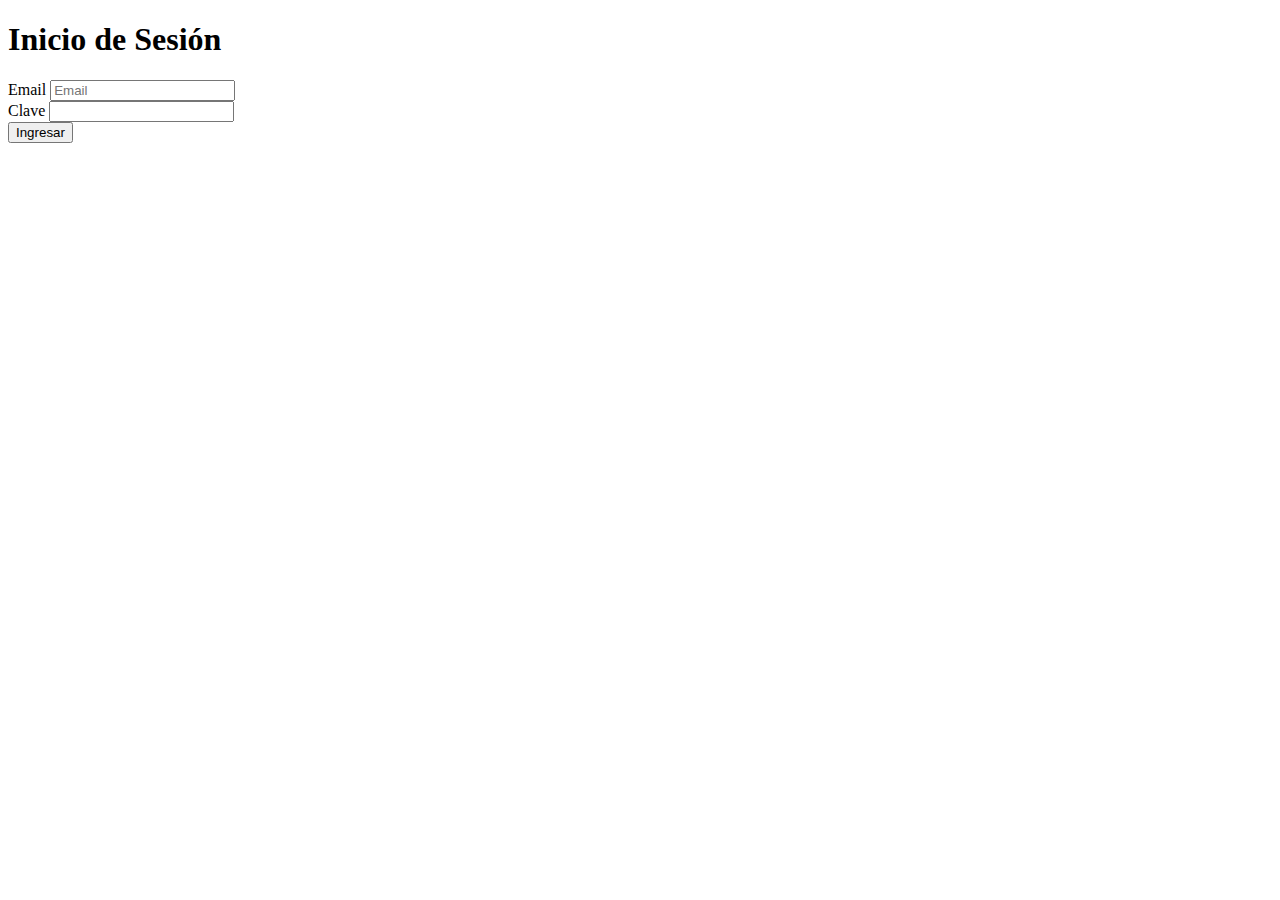
<file: Sesion15Frontend/index.html>
<!DOCTYPE html>
<html lang="en">
<head>
    <meta charset="UTF-8">
    <meta http-equiv="X-UA-Compatible" content="IE=edge">
    <meta name="viewport" content="width=device-width, initial-scale=1.0">
    <title>Login</title>
    <link href="https://cdn.jsdelivr.net/npm/bootstrap@5.1.3/dist/css/bootstrap.min.css" rel="stylesheet"
        integrity="sha384-1BmE4kWBq78iYhFldvKuhfTAU6auU8tT94WrHftjDbrCEXSU1oBoqyl2QvZ6jIW3" crossorigin="anonymous">
    <script src="https://cdn.jsdelivr.net/npm/bootstrap@5.1.3/dist/js/bootstrap.bundle.min.js"
        integrity="sha384-ka7Sk0Gln4gmtz2MlQnikT1wXgYsOg+OMhuP+IlRH9sENBO0LRn5q+8nbTov4+1p"
        crossorigin="anonymous"></script>
        <script src="https://ajax.googleapis.com/ajax/libs/jquery/3.6.0/jquery.min.js"></script>
        <script type="text/javascript" src="js/index.js"></script>
    
</head>
<body>
    <div class="container">
        <h1>Inicio de Sesión</h1>
        <div class="col-6 offset-md-3">
            <div class="col-12">
                <label for="txtEmail" class="form-label">Email</label>
                <input type="email" class="form-control" id="txtEmail" placeholder="Email">
            </div>
            <div class="col-12">
                <label for="txtClave" class="form-label">Clave</label>
                <input type="password" class="form-control" id="txtClave" placeholder="">
            </div>
            <button class="btn btn-primary" onclick="iniciarSesion()">Ingresar</button>
            <br><br>
        </div>

        <div class="position-fixed top-0 end-0">
            <div id="myToast" class="toast" role="alert">
                <div class="toast-header">
                    <h4 id="titulomensaje"></h4>
                </div>
                <div class="toast-body">
                    <p id="cuerpomensaje"></p>
                </div>
            </div>
        </div>
    </div>
</body>
</html>
</file>
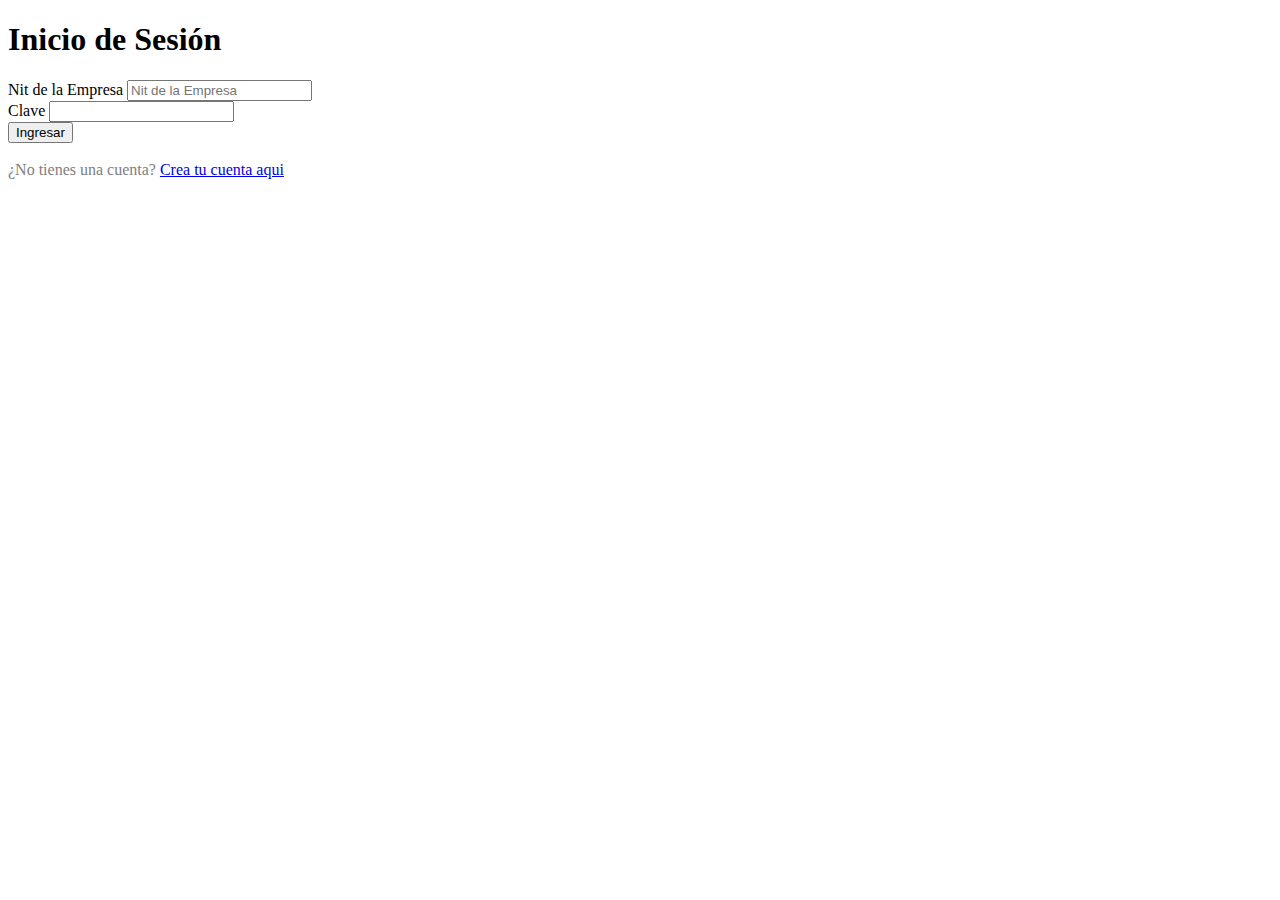
<file: reto1Clase/front-end/index.html>
<!DOCTYPE html>
<html lang="en">
<head>
    <meta charset="UTF-8">
    <meta http-equiv="X-UA-Compatible" content="IE=edge">
    <meta name="viewport" content="width=device-width, initial-scale=1.0">
    <title>Empresas</title>

    <link href="https://cdn.jsdelivr.net/npm/bootstrap@5.1.3/dist/css/bootstrap.min.css" rel="stylesheet"
        integrity="sha384-1BmE4kWBq78iYhFldvKuhfTAU6auU8tT94WrHftjDbrCEXSU1oBoqyl2QvZ6jIW3" crossorigin="anonymous">
    <script src="https://cdn.jsdelivr.net/npm/bootstrap@5.1.3/dist/js/bootstrap.bundle.min.js"
        integrity="sha384-ka7Sk0Gln4gmtz2MlQnikT1wXgYsOg+OMhuP+IlRH9sENBO0LRn5q+8nbTov4+1p"
        crossorigin="anonymous"></script>

        <link rel="stylesheet" href="css/style.css">
        <script type="text/javascript" src="js/logica.js"></script>
        <script src="https://ajax.googleapis.com/ajax/libs/jquery/3.6.0/jquery.min.js"></script>

</head>
<body>
    <div class="container">
        <h1>Inicio de Sesión</h1>
        <div class="col-6 offset-md-3">
            <div class="col-12">
                <label for="txtNit" class="form-label">Nit de la Empresa</label>
                <input type="text" class="form-control" id="txtNit" placeholder="Nit de la Empresa">
            </div>
            <div class="col-12">
                <label for="txtClave" class="form-label">Clave</label>
                <input type="password" class="form-control" id="txtClave" placeholder="">
            </div>
            <button class="btn btn-primary" onclick="iniciarSesion()">Ingresar</button>
            <br><br>
            <span class="letra-gris">¿No tienes una cuenta?</span>
            <a href="crearcuenta.html">Crea tu cuenta aqui</a>
            <br><br>
            <div id="loading"></div>
        </div>

        <div class="position-fixed top-0 end-0">
            <div id="myToast" class="toast" role="alert">
                <div class="toast-header">
                    <h4 id="titulomensaje"></h4>
                </div>
                <div class="toast-body">
                    <p id="cuerpomensaje"></p>
                </div>
            </div>
        </div>

    </div>
</body>
</html>
</file>
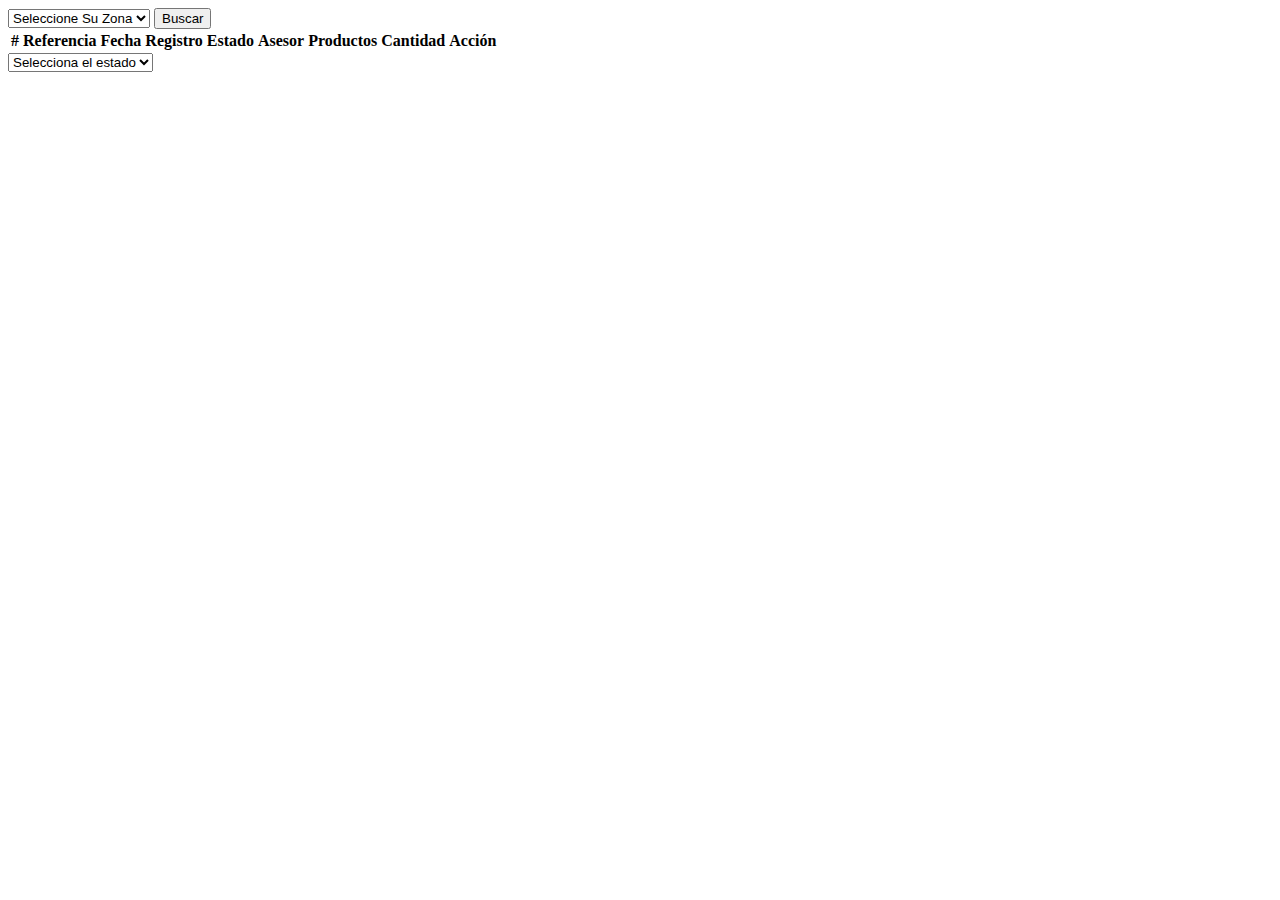
<file: ejercicio angie/Coordinador.html>
<!DOCTYPE html>
<html lang="en">

<head>
    <meta charset="UTF-8">
    <meta http-equiv="X-UA-Compatible" content="IE=edge">
    <meta name="viewport" content="width=device-width, initial-scale=1.0">
    <script src="https://cdnjs.cloudflare.com/ajax/libs/jquery/3.1.1/jquery.min.js"></script>
    <script src="Validaciones.js"></script>
    <title>Document</title>
</head>

<body>
    <select type="text" id="zona" class="form-control" required>
        <option selected hidden value="">Seleccione Su Zona</option>
        <option value="ZONA 1">Zona 1</option>
        <option value="ZONA 2">Zona 2</option>
        <option value="ZONA 3">Zona 3</option>
        <option value="ZONA 4">Zona 4</option>
        <option value="ZONA 5">Zona 5</option>
        <option value="ZONA 6">Zona 6</option>
        <option value="Zona 7">Zona 7</option>
        <option value="Zona8">Zona 8</option>
        <option value="Zona9">Zona 9</option>
        <option value="Zona9">Zona 10</option>
    </select>
    <button class="btn" id="BotonBuscar">Buscar</button>
    <table id="TableCoord">
        <thead>
            <th scope="col" class="cord"># Referencia</th>
            <th scope="col" class="cord">Fecha Registro</th>
            <th scope="col" class="cord">Estado</th>
            <th scope="col" class="cord">Asesor </th>
            <th scope="col" class="cord">Productos</th>
            <th scope="col" class="cord">Cantidad</th>
            <th scope="col" class="cord">Acción</th>
            </tr>
        </thead>
        <tbody>
        </tbody>
    </table>
    <select type="text" id="status">
        <option selected hidden value="">Selecciona el estado</option>
        <Option>Aprobado</Option>
        <Option>Rechazado</Option>
        <Option>Pendiente</Option>
    </select>
</body>

</html>
</file>
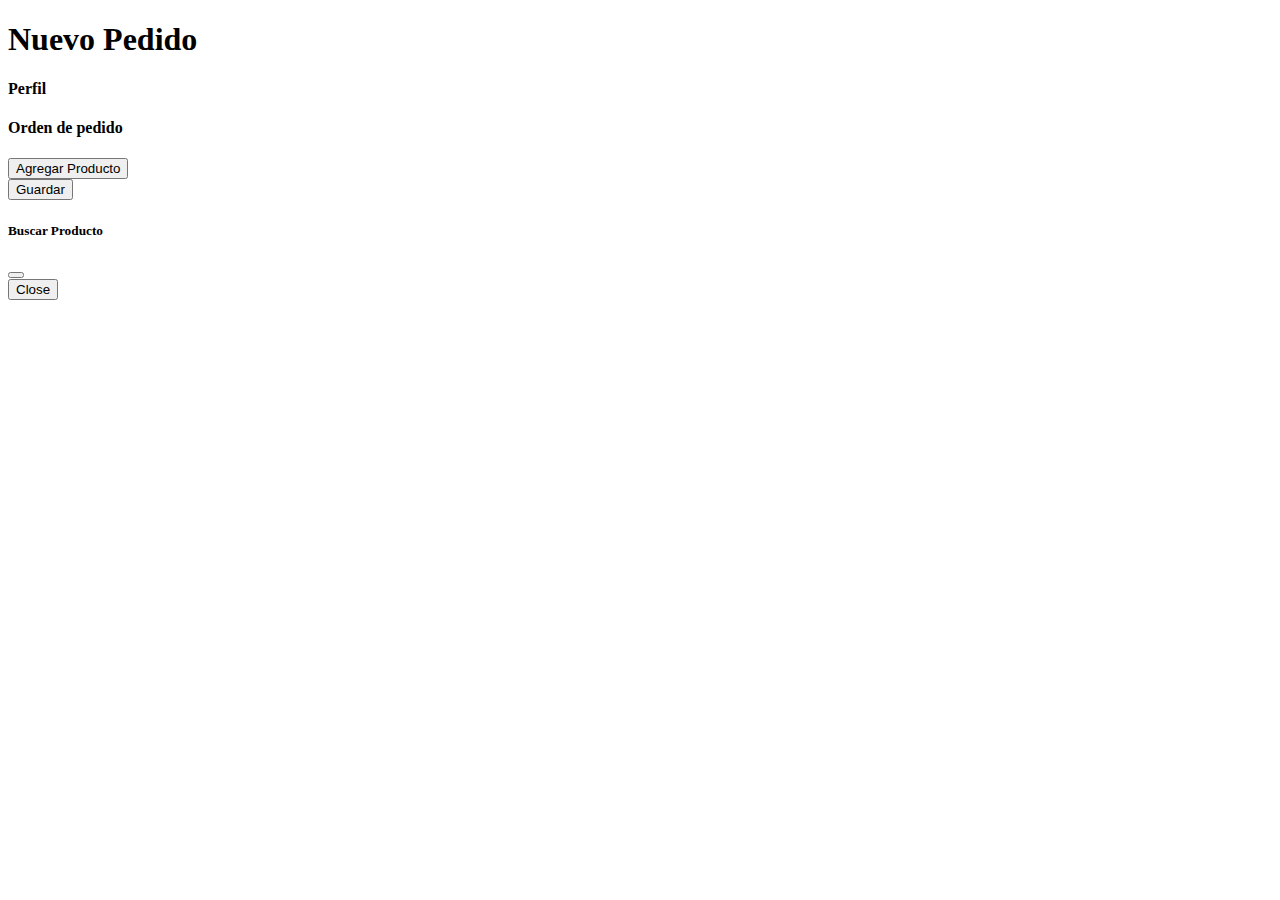
<file: Sesion15Frontend/nuevopedido.html>
<!DOCTYPE html>
<html lang="en">
<head>
    <meta charset="UTF-8">
    <meta http-equiv="X-UA-Compatible" content="IE=edge">
    <meta name="viewport" content="width=device-width, initial-scale=1.0">
    <title>Nuevo Pedido</title>
    <link href="https://cdn.jsdelivr.net/npm/bootstrap@5.1.3/dist/css/bootstrap.min.css" rel="stylesheet"
        integrity="sha384-1BmE4kWBq78iYhFldvKuhfTAU6auU8tT94WrHftjDbrCEXSU1oBoqyl2QvZ6jIW3" crossorigin="anonymous">
    <script src="https://cdn.jsdelivr.net/npm/bootstrap@5.1.3/dist/js/bootstrap.bundle.min.js"
        integrity="sha384-ka7Sk0Gln4gmtz2MlQnikT1wXgYsOg+OMhuP+IlRH9sENBO0LRn5q+8nbTov4+1p"
        crossorigin="anonymous"></script>
        <script src="https://ajax.googleapis.com/ajax/libs/jquery/3.6.0/jquery.min.js"></script>
        <script type="text/javascript" src="js/nuevopedido.js"></script>
</head>
<body>
    <div class="container">
        <h1>Nuevo Pedido</h1>
        <div class="row">
            <h4>Perfil</h4>
            <div id="perfil"></div>
        </div>
        <h4>Orden de pedido</h4>
        <button class="btn btn-success" onclick="buscarProductos()">Agregar Producto</button>
        <div class="row">
            <div id="pedido"></div>
            <button class="btn btn-primary" onclick="guardar()">Guardar</button>
        </div>

        <div class="position-fixed top-0 end-0">
            <div id="myToast" class="toast" role="alert">
                <div class="toast-header">
                    <h4 id="titulomensaje"></h4>
                </div>
                <div class="toast-body">
                    <p id="cuerpomensaje"></p>
                </div>
            </div>
        </div>

        <div class="modal" tabindex="-1" id="myModal">
            <div class="modal-dialog">
                <div class="modal-content">
                    <div class="modal-header">
                        <h5 class="modal-title">Buscar Producto</h5>
                        <button type="button" class="btn-close" data-bs-dismiss="modal" aria-label="Close"></button>
                    </div>
                    <div class="modal-body" id="modal-body">

                    </div>
                    <div class="modal-footer">
                        <button type="button" class="btn btn-secondary" data-bs-dismiss="modal">Close</button>
                    </div>
                </div>
            </div>
        </div>

    </div>
</body>
</html>
</file>
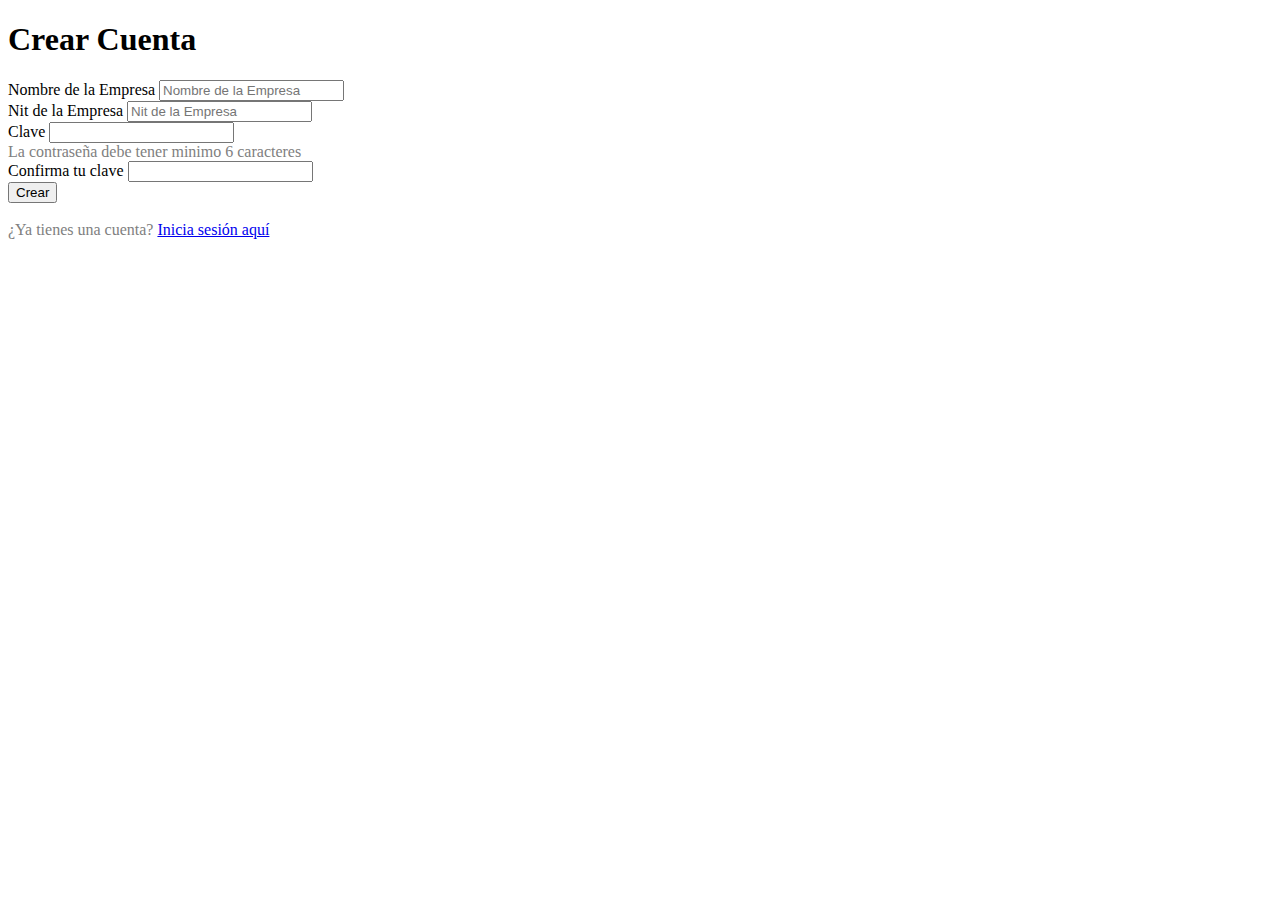
<file: reto1Clase/front-end/crearcuenta.html>
<!DOCTYPE html>
<html lang="en">
<head>
    <meta charset="UTF-8">
    <meta http-equiv="X-UA-Compatible" content="IE=edge">
    <meta name="viewport" content="width=device-width, initial-scale=1.0">
    <title>Empresa</title>


    <link href="https://cdn.jsdelivr.net/npm/bootstrap@5.1.3/dist/css/bootstrap.min.css" rel="stylesheet"
        integrity="sha384-1BmE4kWBq78iYhFldvKuhfTAU6auU8tT94WrHftjDbrCEXSU1oBoqyl2QvZ6jIW3" crossorigin="anonymous">
    <script src="https://cdn.jsdelivr.net/npm/bootstrap@5.1.3/dist/js/bootstrap.bundle.min.js"
        integrity="sha384-ka7Sk0Gln4gmtz2MlQnikT1wXgYsOg+OMhuP+IlRH9sENBO0LRn5q+8nbTov4+1p"
        crossorigin="anonymous"></script>

    <link rel="stylesheet" href="css/style.css">
    <script type="text/javascript" src="js/logica.js"></script>
    <script src="https://ajax.googleapis.com/ajax/libs/jquery/3.6.0/jquery.min.js"></script>

</head>
<body>
    <div class="container">
        <h1>Crear Cuenta</h1>
        <div class="row">
            <div class="col-6 offset-md-3">
                <div class="row">
                    <div class="col-12">
                        <label for="txtNombre" class="form-label">Nombre de la Empresa</label>
                        <input type="text" class="form-control" id="txtNombre" placeholder="Nombre de la Empresa">
                    </div>
                    <div class="col-12">
                        <label for="txtNit" class="form-label">Nit de la Empresa</label>
                        <input type="text" class="form-control" id="txtNit" placeholder="Nit de la Empresa">
                    </div>
                    <div class="col-12">
                        <label for="txtClave" class="form-label">Clave</label>
                        <input type="password" class="form-control" id="txtClave" placeholder="">
                    </div>
                    <div class="col-12">
                        <span class="letra-gris">La contraseña debe tener minimo 6 caracteres</span>
                    </div>
                    <div class="col-12">
                        <label for="txtConfirmarClave" class="form-label">Confirma tu clave</label>
                        <input type="password" class="form-control" id="txtConfirmarClave" placeholder="">
                    </div>
                </div>
                <button class="btn btn-primary" onclick="crear()">Crear</button>
                <br><br>
                <span class="letra-gris">¿Ya tienes una cuenta?</span>
                <a href="index.html">Inicia sesión aquí</a>

            </div>
        </div>

        <div class="position-fixed top-0 end-0">
            <div id="myToast" class="toast" role="alert">
                <div class="toast-header">
                    <h4 id="titulomensaje"></h4>
                </div>
                <div class="toast-body">
                    <p id="cuerpomensaje"></p>
                </div>
            </div>
        </div>
    </div>
</body>
</html>
</file>
<file: reto1Clase/front-end/css/style.css>
.letra-gris {
    color:gray;
}
</file>
